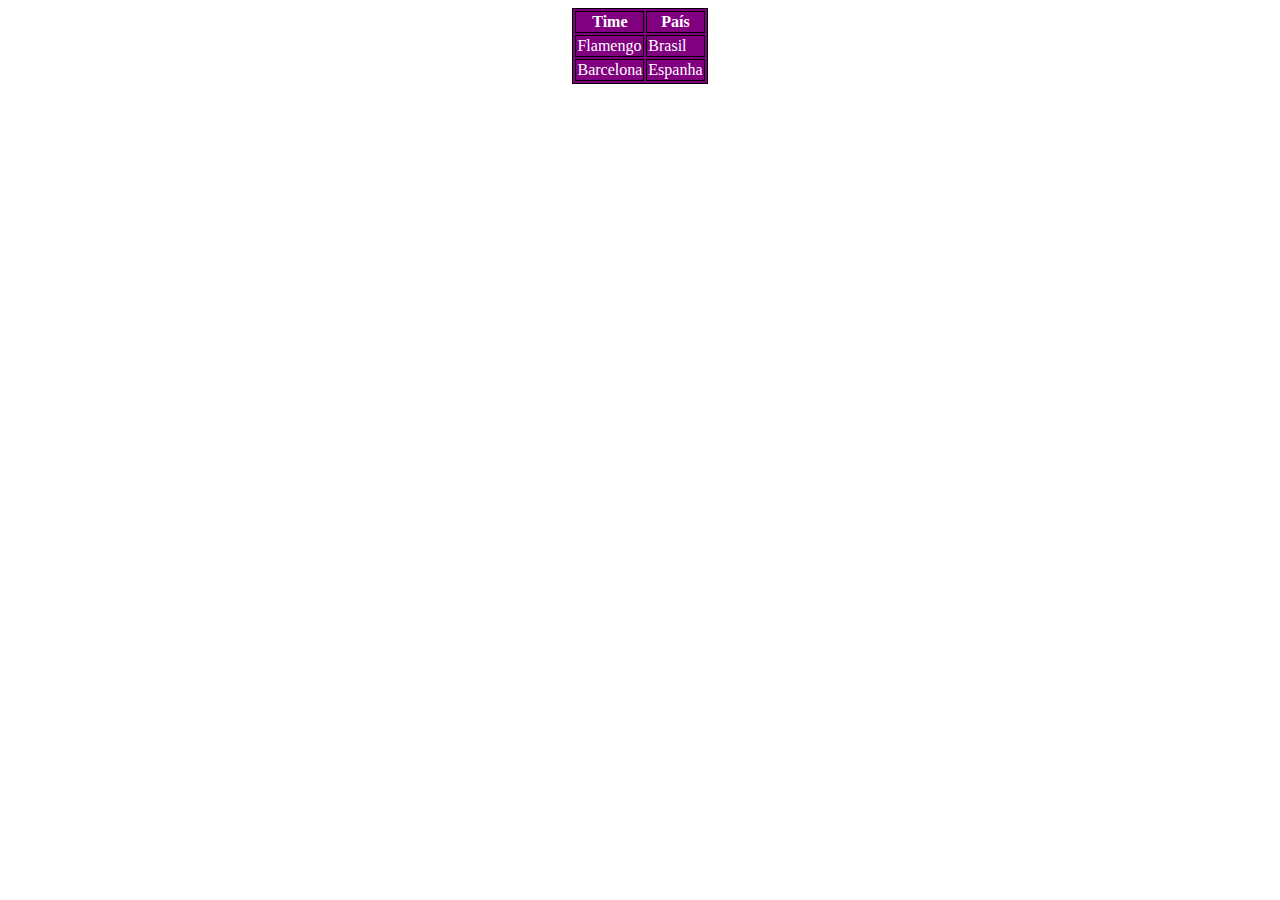
<file: react/index.html>
<!DOCTYPE html>
<html>
   <head>
      <title>ReactZero</title>
      <link rel="stylesheet" href="style.css">     
   </head>
   <body>
      <div id="app">
      </div>
      <script src="libs/react.js"></script>
      <script src="libs/react-dom.js"></script>
      <script>
        ReactDOM.render(
            /*React.createElement(
                'h1', 
                {id: 'my-heading'}, 
                React.createElement(
                    'span',
                    null,
                    'React ',
                    React.createElement('em', null, 'é muito'),
                ),
            ' é massa'
            ),*/
            React.createElement(
                'table',
                {id: 'table'},
                React.createElement(
                    'tr',
                    null,
                    React.createElement('th', null, 'Time'),
                    React.createElement('th', null, 'País'),
                ),
                React.createElement(
                    'tr',
                    null,
                    React.createElement('td', null, 'Flamengo'),
                    React.createElement('td', null, 'Brasil'),
                ),
                React.createElement(
                    'tr',
                    null,
                    React.createElement('td', null, 'Barcelona'),
                    React.createElement('td', null, 'Espanha'),
                )
            ),
        document.getElementById('app')
    );
    </script>
   </body>
</html>
</file>
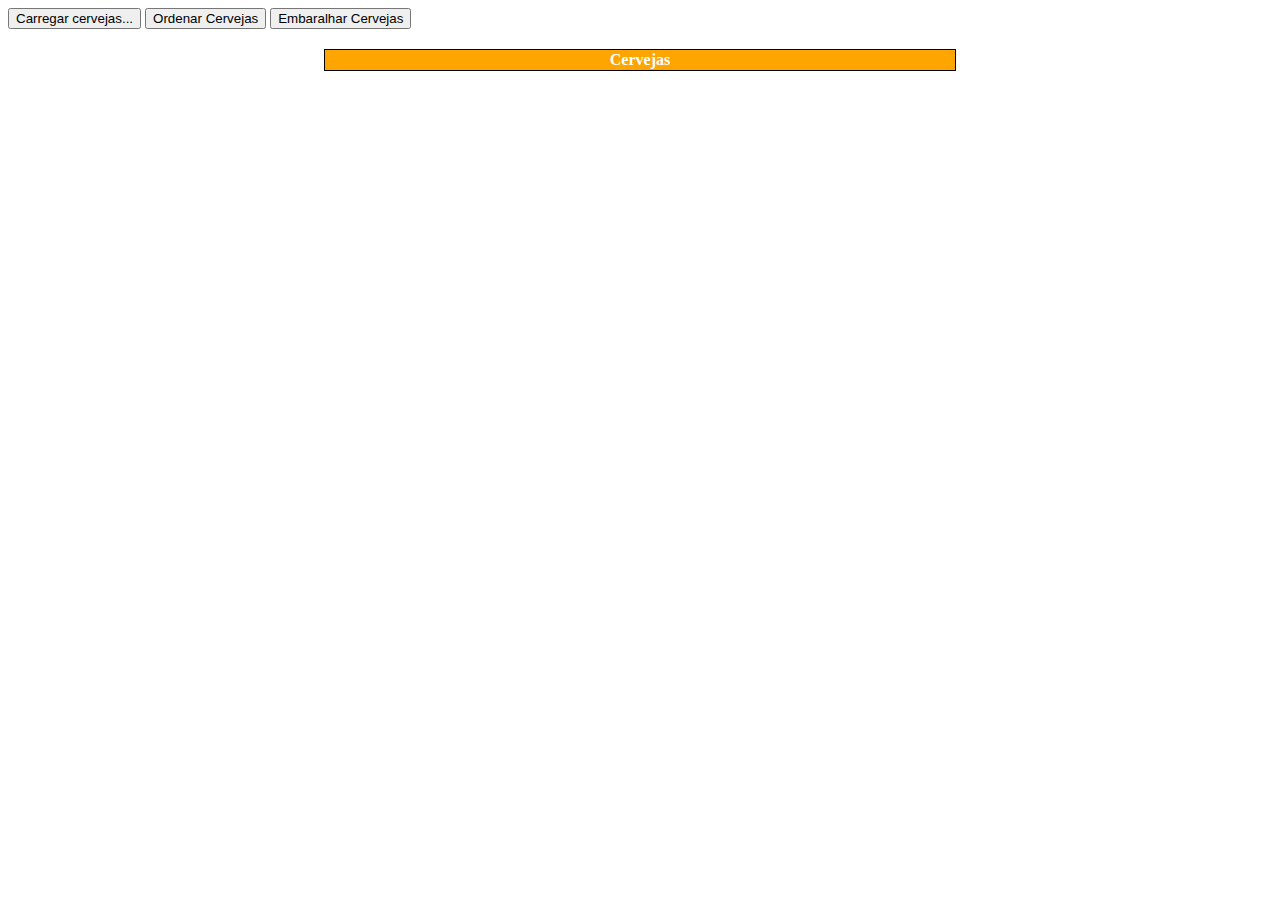
<file: receita_3.1/index.html>
<!DOCTYPE html>
<html>
<head>
    <meta charset="UTF-8">
    <style>
        table {
            border-collapse: collapse;
            width: 50%;
            margin: 20px auto;
        }
        
        table, th, td {
            border: 1px solid black;
        }
        
        th {
            background-color: orange;
            color: white;
        }
        
        td {
            padding: 10px;
            text-align: center;
        }
    </style>
</head>
<body>
    <div id="botaoDiv">
        <button id="botaoCarregar">Carregar cervejas...</button>
        <button id="botaoOrdenar">Ordenar Cervejas</button>
        <button id="botaoEmbaralhar">Embaralhar Cervejas</button>
        <table id="cervejasTable">
            <thead>
                <tr>
                    <th>Cervejas</th>
                </tr>
            </thead>
            <tbody>
            </tbody>
        </table>
    </div>
</body>
<script>
    let cervejas = ["Itaipava", "Petra", "Crystal"];

    function criarLinhaTabela(item) {
        return `<tr><td>${item}</td></tr>`;
    }

    function carregarTabela() {
        let tabela = document.getElementById("cervejasTable");
        let tbody = tabela.querySelector("tbody");
        let cervejasHtml = cervejas.map(criarLinhaTabela);
        tbody.innerHTML = cervejasHtml.join("\n");
    }

    function ordenarCervejas() {
        cervejas.sort();
        carregarTabela(); 
    }

    function embaralharCervejas() {
        function comparacaoAleatoria() {
            return Math.random() - 0.5;
        }

        cervejas.sort(comparacaoAleatoria);
        carregarTabela();
    }

    let botaoCarregar = document.getElementById("botaoCarregar");
    botaoCarregar.addEventListener("click", carregarTabela);

    let botaoOrdenar = document.getElementById("botaoOrdenar");
    botaoOrdenar.addEventListener("click", ordenarCervejas);

    let botaoEmbaralhar = document.getElementById("botaoEmbaralhar");
    botaoEmbaralhar.addEventListener("click", embaralharCervejas);
</script>
</html>
</file>
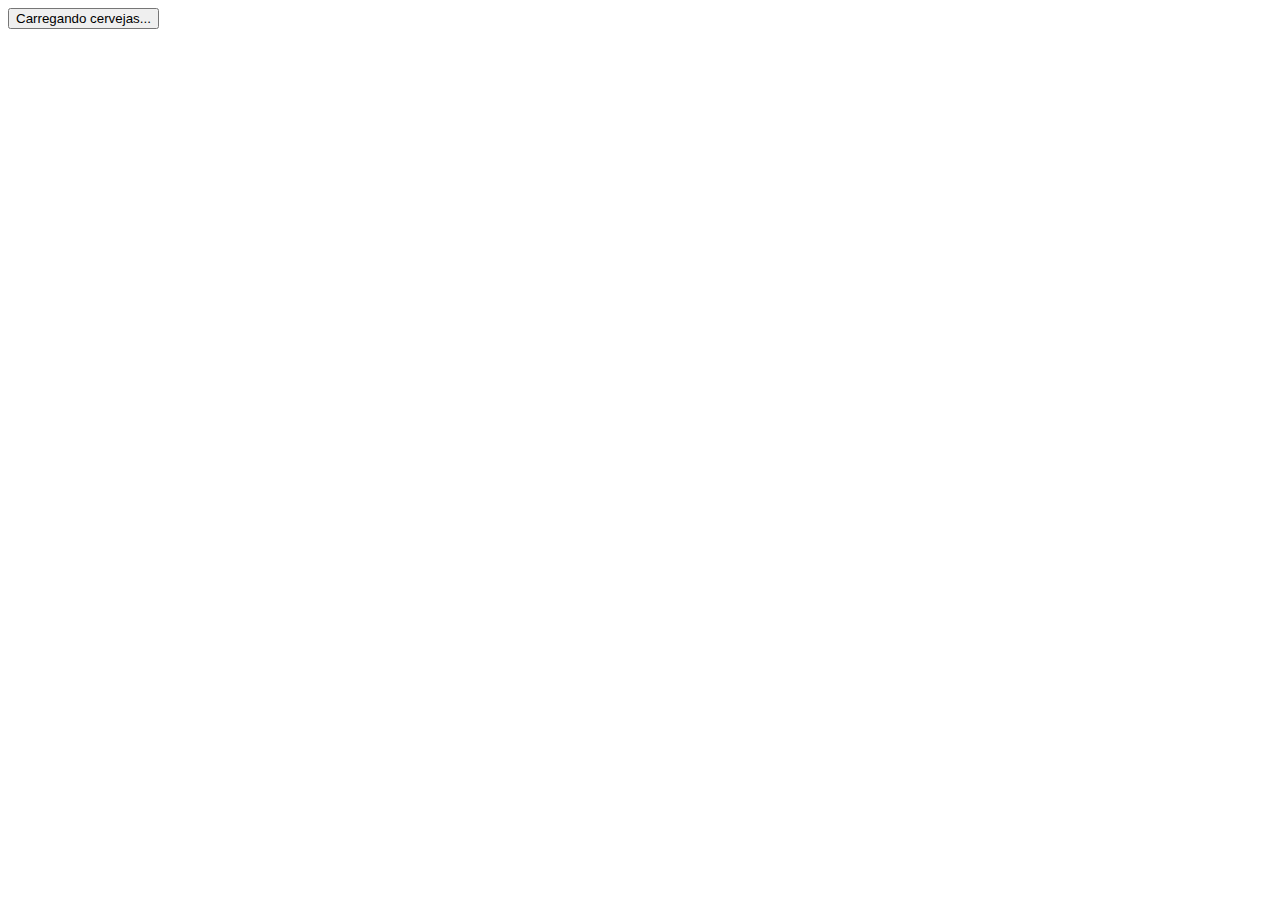
<file: receita_3/index.html>
<!DOCTYPE html>
<html>
<head>
    <meta charset="UTF-8">
    <style>
        #cervejaDiv {
            opacity: 0; 
            transition: opacity 0.5s; 
        }
    </style>
</head>
<body>
    <div id="botaoDiv"><button id="botaoCarregar">Carregando cervejas...</button></div>
    <div id="cervejaDiv"></div>
</body>
<script>
    let botao = document.getElementById("botaoCarregar")
    let cervejaDiv = document.getElementById("cervejaDiv")
    let exibindoCerveja = false
    function carregarDiv() {
        if(!exibindoCerveja) {
            cervejaDiv.style.opacity = 1
            cervejaDiv.innerHTML = '<h1>Itaipava<\h1>'
            exibindoCerveja = true
            botao.innerText = "Apagar cervejas"
        }
        else {
            cervejaDiv.style.opacity = 0
            setTimeout(() => {
                cervejaDiv.innerHTML = ""
                exibindoCerveja = false
                botao.innerText = "Carregar cervejas..."
            }, 500)
        }
    }
    botao.addEventListener("click", carregarDiv)
</script>
</html>
</file>
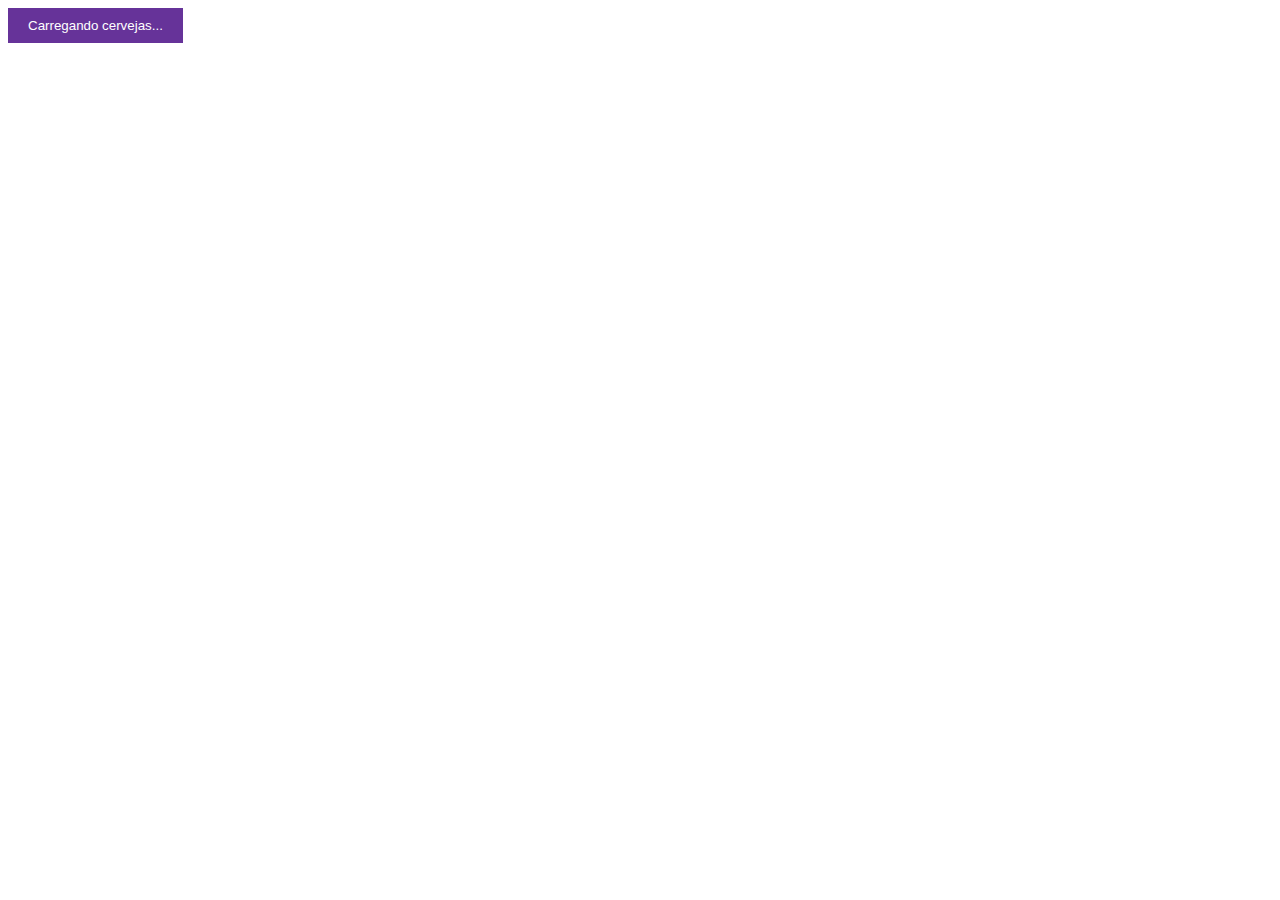
<file: receita_4/index.html>
<!DOCTYPE html>
<html>
   <head>
      <meta charset="UTF-8">
      <style>
         body {
            font-family: Arial, sans-serif;
         }

         #cervejasTable {
            width: 50%;
            margin: 20px auto;
            border-collapse: collapse;
            background-color: #f2f2f2;
         }

         #cervejasTable th,
         #cervejasTable td {
            padding: 10px;
            text-align: left;
         }

         #cervejasTable th {
            background-color: #663399;
            color: #fff;
         }

         #cervejasTable tr:nth-child(even) {
            background-color: #ddd;
         }

         #cervejasTable tr:hover {
            background-color: #ccc;
         }

         #botaoCarregar {
            background-color: #663399;
            color: #fff;
            padding: 10px 20px;
            border: none;
            cursor: pointer;
         }

         #botaoCarregar:hover {
            background-color: #512e7e;
         }
      </style>
   </head>
   <body>
      <button id="botaoCarregar">Carregando cervejas...</button>
      <div id="cervejasDiv"></div>
      <script>
         let cervejas = [
            {
               Name: "Guinness",
               Alcohol: "10%",
               Style: "Stout",
               Ibu: "40"
            },
            {
               Name: "Desperados",
               Alcohol: "6%",
               Style: "Pale Lager"
            },
            {
               Name: "Becks",
               Alcohol: "5%",
               Style: "Pilsner",
               Ibu: "28"
            }
         ];

         const carregarTabela = (cs, targetId = "cervejasDiv", headers = ["Name", "Alcohol", "Style", "Ibu"]) => {
            const targetElement = document.getElementById(targetId);
            targetElement.innerHTML = "";

            const table = document.createElement("table");
            table.id = "cervejasTable";

            const tableBody = document.createElement("tbody");

            // Cabeçalhos
            const headerRow = document.createElement("tr");
            headers.forEach(headerText => {
               const headerCell = document.createElement("th");
               headerCell.textContent = headerText;
               headerRow.appendChild(headerCell);
            });
            tableBody.appendChild(headerRow);

            cs.forEach(item => {
               const row = document.createElement("tr");
               headers.forEach(headerText => {
                  const cell = document.createElement("td");
                  cell.textContent = item[headerText] || "";
                  row.appendChild(cell);
               });
               tableBody.appendChild(row);
            });

            table.appendChild(tableBody);
            targetElement.appendChild(table);
         };

         let botao = document.getElementById("botaoCarregar");
         botao.addEventListener("click", () => carregarTabela(cervejas));
      </script>
   </body>
</html>
</file>
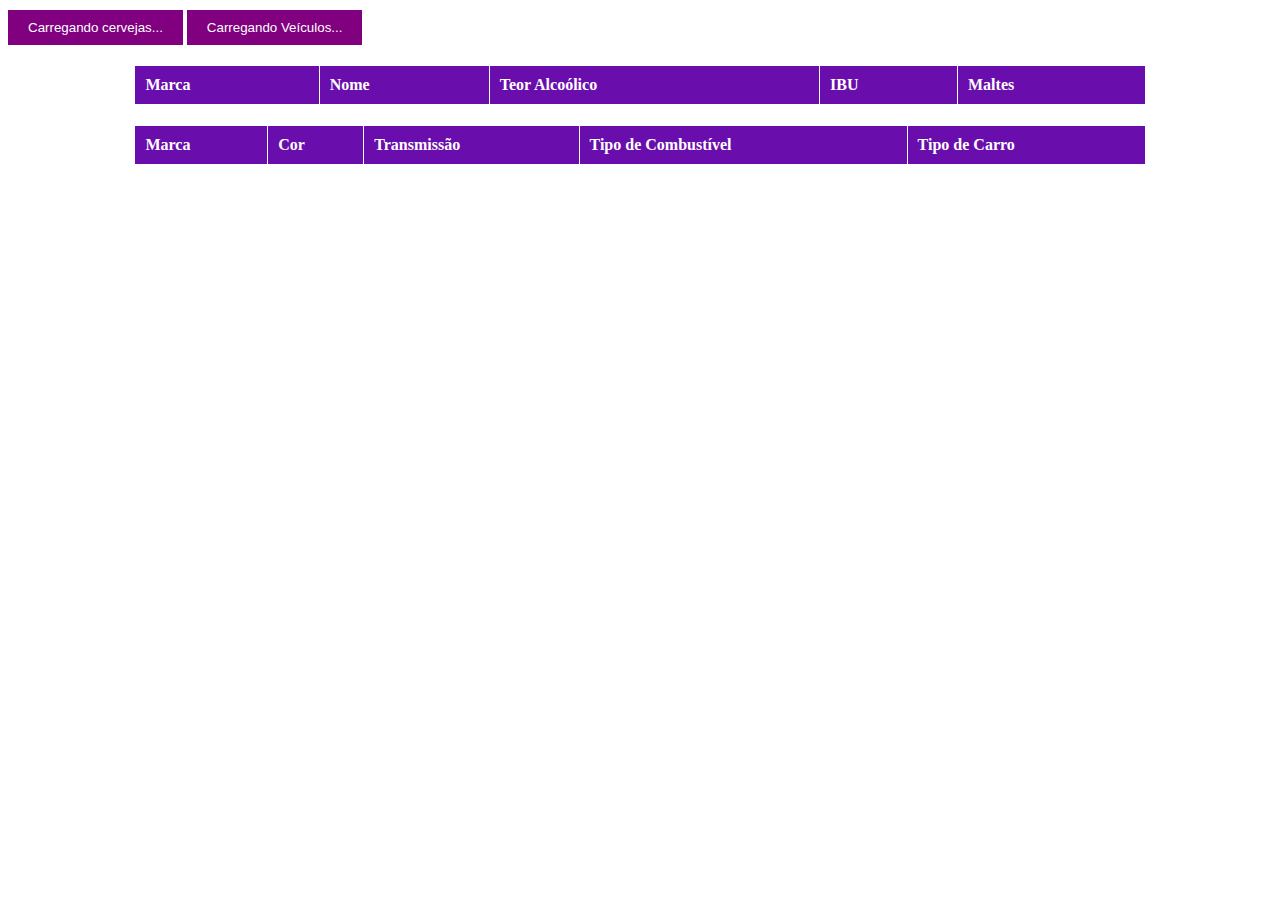
<file: receita_5/index.html>
<!DOCTYPE html>
<html>   
   <head>
        <meta charset="UTF-8">
        <style>
            #cervejasTable,
            #veiculosTable {
                border-collapse: collapse;
                width: 80%;
                margin: 20px auto;
            }
    
            #cervejasTable th,
            #cervejasTable td,
            #veiculosTable th,
            #veiculosTable td {
                border: 1px solid white;
                padding: 10px;
                text-align: left;
            }
    
            #cervejasTable th,
            #veiculosTable th {
                background-color: #6a0dad;
            }
    
            #cervejasTable th,
            #cervejasTable td,
            #veiculosTable th,
            #veiculosTable td {
                color: white;
            }
    
            #cervejasTable tr:nth-child(even),
            #veiculosTable tr:nth-child(even) {
                background-color: #4d0985;
            }
    
            #cervejasTable tr:nth-child(odd),
            #veiculosTable tr:nth-child(odd) {
                background-color: #710fb7;
            }
    
            button {
                background-color: purple;
                color: white;
                border: none;
                padding: 10px 20px;
                cursor: pointer;
            }
    
            button:hover {
                background-color: #4d0985;
            }
    
            div {
                margin: 10px 0;
            }
        </style>     
   </head>
   <body>
        <div>
            <button id="botaoCarregarCervejas">Carregando cervejas...</button>
            <button id="botaoCarregarVeiculos">Carregando Veículos...</button>
        </div>

        <table id="cervejasTable">
            <thead>
                <tr>
                    <th>Marca</th>
                    <th>Nome</th>
                    <th>Teor Alcoólico</th>
                    <th>IBU</th>
                    <th>Maltes</th>
                </tr>
            </thead>
            <tbody id="cervejasBody"></tbody>
        </table>
        <table id="veiculosTable">
            <thead>
                <tr>
                    <th>Marca</th>
                    <th>Cor</th>
                    <th>Transmissão</th>
                    <th>Tipo de Combustível</th>
                    <th>Tipo de Carro</th>
                </tr>
            </thead>
            <tbody id="veiculosBody"></tbody>
        </table>
    <script>
        let cervejas = [];
        let veiculos = [];

        const carregarCervejas = async () => {
            try {
                let res = await fetch("https://random-data-api.com/api/v2/beers?size=5");
                cervejas = await res.json();
                carregarDiv(cervejas, "cervejasBody", ["brand", "name", "ibu", "alcohol", "malts"]);
            } catch (err) {
                document.getElementById("cervejasTable").innerHTML = "Fudeu";
            }
        }

        const carregarVeiculos = async () => {
            try {
                let res = await fetch("https://random-data-api.com/api/vehicle/random_vehicle?size=5");
                veiculos = await res.json();
                carregarDiv(veiculos, "veiculosBody", ["make_and_model", "color", "transmission", "fuel_type", "car_type"]);
            } catch (err) {
                document.getElementById("veiculosTable").innerHTML = "Fudeu";
            }
        }

        const carregarDiv = (data, tbodyId, properties) => {
            const tbody = document.getElementById(tbodyId);
            const rowsHtml = data.map(item => {
                const values = properties.map(prop => item[prop]);
                return "<tr>" + values.map(value => `<td>${value}</td>`).join("") + "</tr>";
            });
            tbody.innerHTML = rowsHtml.join("\n");
        }

        let botaoCervejas = document.getElementById("botaoCarregarCervejas");
        botaoCervejas.addEventListener("click", carregarCervejas);

        let botaoVeiculos = document.getElementById("botaoCarregarVeiculos");
        botaoVeiculos.addEventListener("click", carregarVeiculos);
    </script>
</body>
</html>
</file>
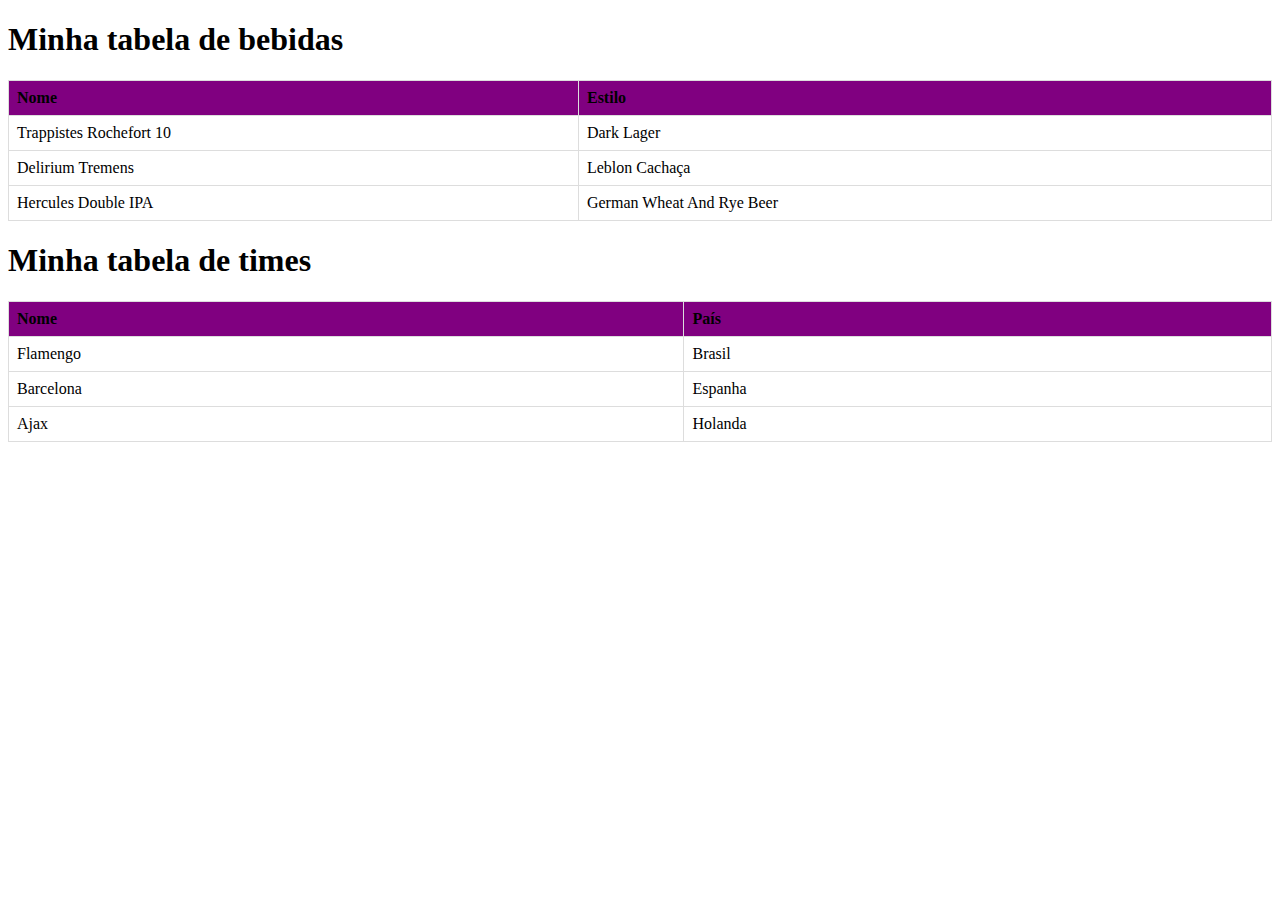
<file: react/receita_2/index.html>
<!DOCTYPE html>
<html>

<head>
  <title>React Dois</title>
  <link rel="stylesheet" type="text/css" href="style.css">
</head>

<body>
  
  <div id="tabela_bebidas"></div>
  <div id="tabela_times"></div>


  <script src="libs/react.js"></script>
  <script src="libs/react-dom.js"></script>
  <script src="libs/babel.js"></script>
  <script type="text/babel">
    
    const cachacas = [
      { nome: "Trappistes Rochefort 10", estilo: "Dark Lager" },
      { nome: "Delirium Tremens", estilo: "Leblon Cachaça" },
      { nome: "Hercules Double IPA", estilo: "German Wheat And Rye Beer" }
    ];

    const time = [
      { nome: "Flamengo", pais: "Brasil"},
      { nome: "Barcelona", pais: "Espanha"},
      { nome: "Ajax", pais: "Holanda"}
    ];

    class TabelaBebidas extends React.Component{
      render(){
        return(
          <div id="tabela_bebidas">
            <h1>Minha tabela de bebidas</h1>
            <table id="bebidas" border="1">
              <thead>
                <tr><th>Nome</th><th>Estilo</th></tr>
              </thead>
              <tbody>
                {cachacas.map((cachaca, index) => (
                  <tr key={index}><td>{cachaca.nome}</td><td>{cachaca.estilo}</td></tr>
                ))}
              </tbody>
            </table>
          </div>
        )
      }
    }

    const TabelaBebidas__ = () => {
      return(
          <div>
            <h1>Minha tabela de bebidas</h1>
            <table id="bebidas" border="1">
              <thead>
                <tr><th>Nome</th><th>Estilo</th></tr>
              </thead>
              <tbody>
                {cachacas.map((cachaca, index) => (
                  <tr key={index}><td>{cachaca.nome}</td><td>{cachaca.estilo}</td></tr>
                ))}
              </tbody>
            </table>
          </div>
        )
    }

    class TabelaTimes extends React.Component{
      render(){
        return(
          <div id="tabela_times">
            <h1>Minha tabela de times</h1>
            <table id="times" border="1">
              <thead>
                <tr><th>Nome</th><th>País</th></tr>
              </thead>
              <tbody>
                {time.map((time, index) => (
                  <tr key={index}><td>{time.nome}</td><td>{time.pais}</td></tr>
                ))}  
              </tbody>
            </table>
          </div>
        )
      }
    }

    const TabelaTimes__ = () => {
      return(
        <div>
          <h1>Minha tabela de times</h1>
          <table id="times" border="1">
            <thead>
              <tr><th>Nome</th><th>País</th></tr>
            </thead>
            <tbody>
              {time.map((time, index) => (
                <tr key={index}><td>{time.nome}</td><td>{time.pais}</td></tr>
              ))}  
            </tbody>
          </table>
        </div>
      )
    }

    ReactDOM.render(
      <TabelaBebidas/>,
      document.getElementById("tabela_bebidas")
    );

    ReactDOM.render(
      <TabelaTimes/>,
      document.getElementById("tabela_times")
    );

  </script>
</body>

</html>
</file>
<file: react/style.css>
table, th, td{
    background-color: purple;
    border: 1px solid black;
    margin: 0 auto;
    color: white;
}

#h1-text{
    text-align: left;
}
</file>
<file: react/receita_2/style.css>
#tabela_bebidas table,
#tabela_times table {
  width: 100%;
  border-collapse: collapse;
  margin-top: 20px;
}

#tabela_bebidas th,
#tabela_times th,
#tabela_bebidas td,
#tabela_times td {
  border: 1px solid #dddddd;
  padding: 8px;
  text-align: left;
}

#tabela_bebidas th,
#tabela_times th {
  background-color: purple;
}
</file>
